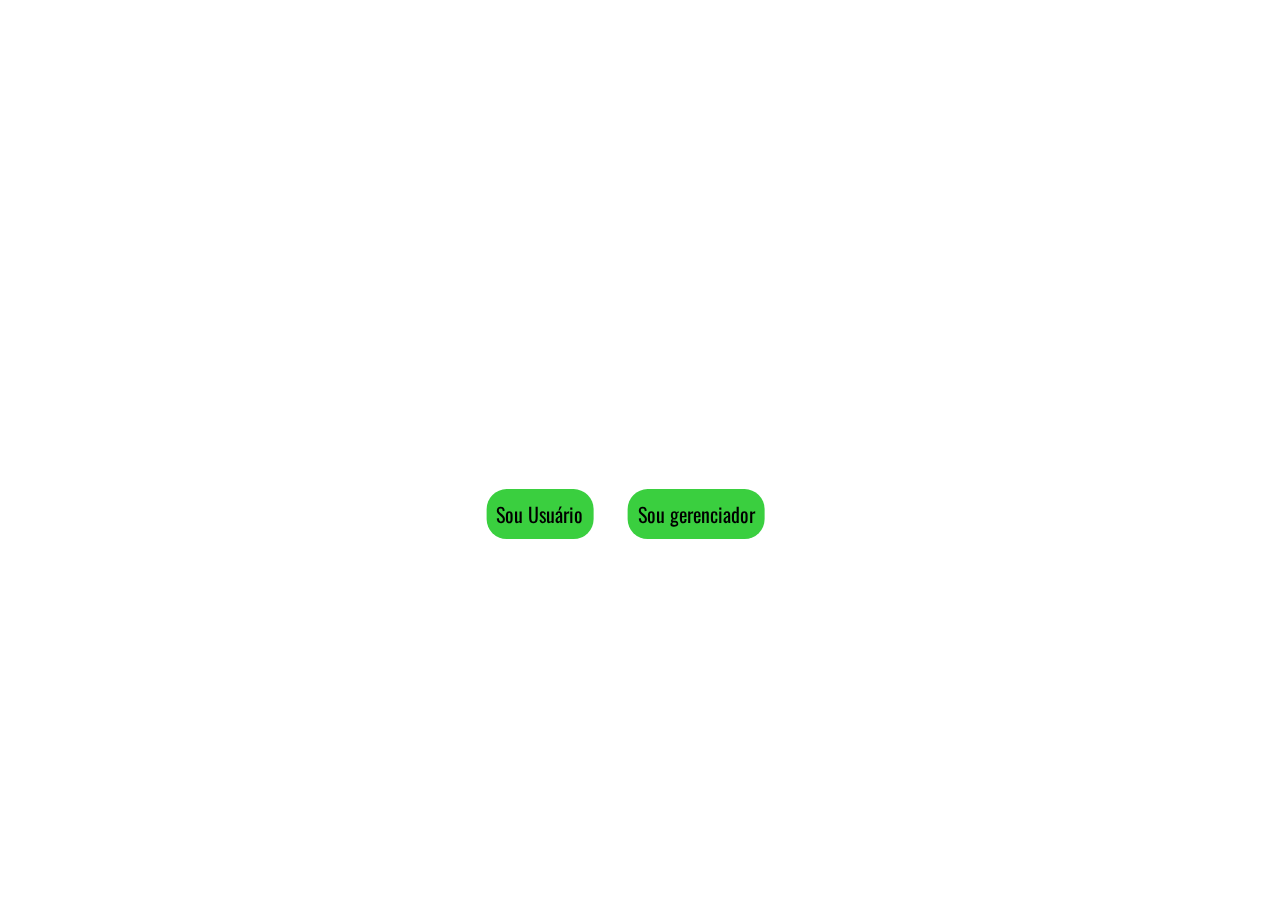
<file: index.html>
<!DOCTYPE html>
<html lang="en">
<head>
    <meta charset="UTF-8">
    <meta name="viewport" content="width=device-width, initial-scale=1.0">
    <title>Login</title>
    <link rel="stylesheet" href="index.css">
    <link rel="preconnect" href="https://fonts.googleapis.com">
    <link rel="preconnect" href="https://fonts.gstatic.com" crossorigin>
    <link href="https://fonts.googleapis.com/css2?family=Oswald:wght@200..700&display=swap" rel="stylesheet">
    
</head>
<body>

    <div class="intro">
        <h1>Biblioteca</h1>
        <h2>Seja muito bem vindo a biblioteca, identifique-se.</h2>
        <button>Sou Usuário</button>
        <button onclick="SouGerenciador()">Sou gerenciador</button>
    </div>

    <dialog  class="login-container">
        <div>
            <h1>Login</h1>
            <input type="text" placeholder="Nome de Usuário" id="username"><br>
            <input type="password" placeholder="Senha" id="password"><br>
        
            <button id="btn-login" onclick="login()">Login</button>
        </div>
    </dialog>

    <script src="index.js"></script>
</body>
</html>
</file>
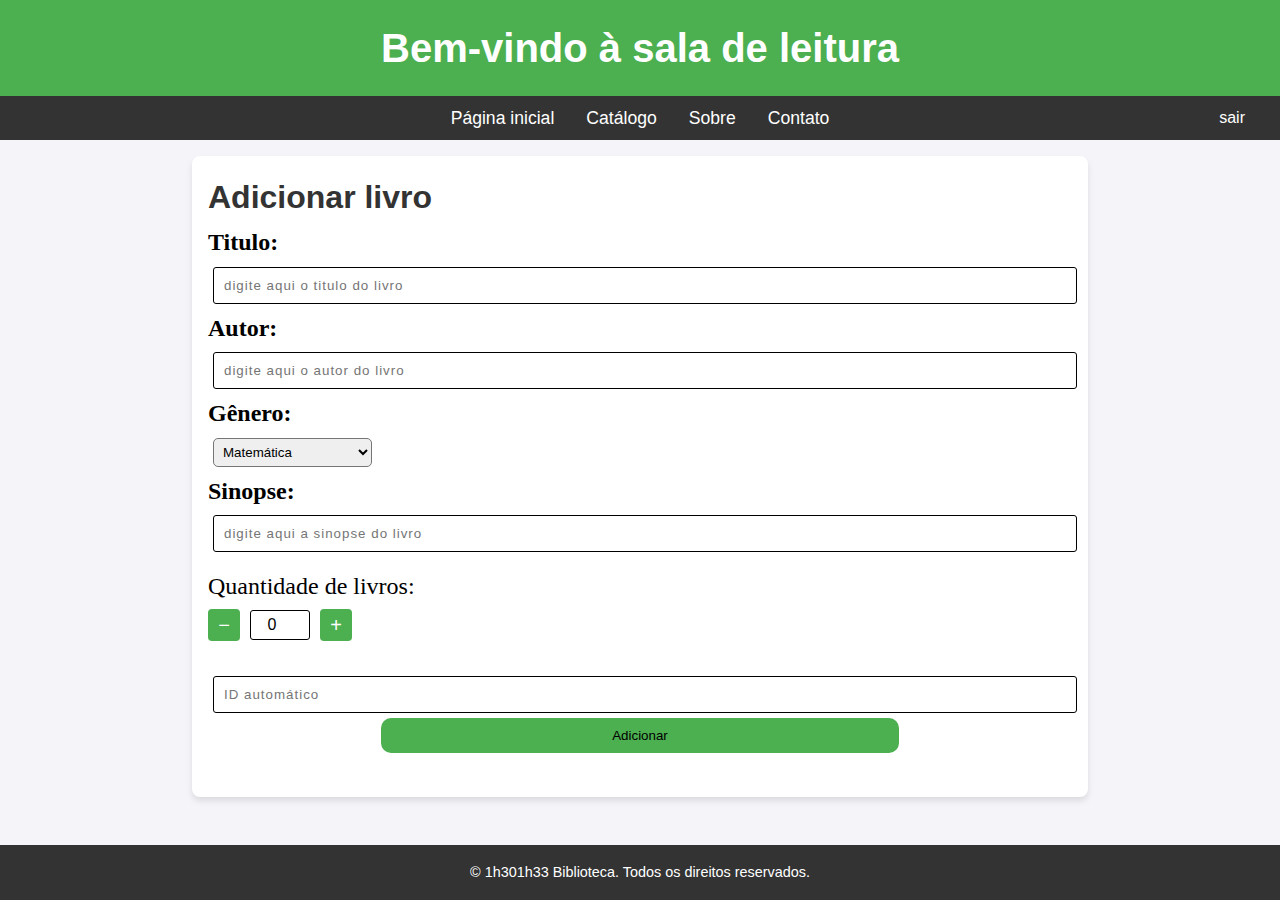
<file: add.html>
<!DOCTYPE html>
<html lang="en">
<head>
    <meta charset="UTF-8">
    <meta name="viewport" content="width=device-width, initial-scale=1.0">
    <title>Biblioteca</title>
    <link rel="stylesheet" href="editar.css">
    <link rel="preconnect" href="https://fonts.googleapis.com">
    <link rel="preconnect" href="https://fonts.gstatic.com" crossorigin>
    <link href="https://fonts.googleapis.com/css2?family=Roboto+Condensed:ital,wght@0,100..900;1,100..900&display=swap" rel="stylesheet">
    <link href='https://cdn.boxicons.com/fonts/basic/boxicons.min.css' rel='stylesheet'>

</head>
<body>

    <header>
        <h1>Bem-vindo à sala de leitura</h1>
    </header>
    <nav>
        <div class="links">
        <a href="home.html">Página inicial</a>
        <a href="catalogo.html">Catálogo</a>
        <a href="sobre.html">Sobre</a>
        <a style="cursor: pointer;" onclick="abrirContact()">Contato</a>
        </div>
        <button id="sair" onclick="sair()">sair<i class='bxr  bx-door-open'></i></button>
    </nav>

        <div class="card">            
            <div class="card-content">
                <h1>Adicionar livro</h1>
                <form id="form" action="home.html" method="GET">
                    <p><b>Titulo:</b></p><input type="text" name="titulo" id="titulo" placeholder="digite aqui o titulo do livro">
                    <p><b>Autor:</b></p><input type="text" name="autor" id="autor" placeholder="digite aqui o autor do livro">

                    <p><b>Gênero:</b></p>
                    <select name="genero" name="genero" id="genero">
                      <option value="matematica">Matemática</option>
                      <option value="educacao-fisica">Educação Física</option>
                      <option value="psicologia">Psicologia</option>
                      <option value="pedagogia">Pedagogia</option>
                      <option value="lingua-portuguesa">Língua Portuguesa</option>
                      <option value="historia">História</option>
                      <option value="fisica">Física</option>
                      <option value="ciencias">Ciências</option>
                      <option value="quimica">Química</option>
                      <option value="filosofia">Filosofia</option>
                      <option value="geografia">Geografia</option>
                      <option value="dicionarios">Dicionários</option>
                      <option value="meio-ambiente">Meio Ambiente</option>
                      <option value="contos">Contos</option>
                      <option value="romance">Romance</option>
                      <option value="literatura">Literatura</option>
                      <option value="quadrinhos">Quadrinhos</option>
                      <option value="biografias">Biografias</option>
                      <option value="projeto">Projeto</option>
                      <option value="cronicas">Crônicas</option>
                      <option value="novela">Novela</option>
                      <option value="poesia">Poesia</option>
                      <option value="ficcao-cientifica">Ficção Científica</option>
                      <option value="ficcao-policial">Ficção Policial</option>
                      <option value="infanto-juvenil">Infantojuvenil</option>
                      <option value="classico-para-jovens">Clássico para Jovens</option>
                      <option value="teatro-e-cinema">Teatro e Cinema</option>
                      <option value="grandes-pensadores">Grandes Pensadores</option>
                    </select>

                    <p><b>Sinopse: </b></p><input type="text" name="sinopse" id="sinopse" placeholder="digite aqui a sinopse do livro">
                    <p class="quant_liv">Quantidade de livros:</p>
                    
                    
                    <div class="custom-number-input">
                      <button type="button" onclick="decrement()">−</button>
                      <input type="number" name="quantidade" id="quantidade" value="0" min="0" max="10">
                      <button type="button" onclick="increment()">+</button>
                    </div><br>

                    <input id="ipt-id" type="text" name="ID" placeholder="ID automático">

                    <button type="submit" id="btn-save-book" class="btn-save-book">Adicionar</button>

                </form>
               
            </div>

        </div>


        <dialog class="contato">
            <div class="title">Fale conosco</div>Dúvidas, sugestões, reclamações e elogios? Envie-nos um e-mail ou entre em contato via tel:<i onclick="fecharContact()" id="sair-dialog" class='bx  bx-x'  style='color:#030303'></i> 
                <a href="mailto:richardrodriguesdossantosu@gmail.com" target="_blank"><i class='bxr  bx-envelope-open'  ></i> Email: richardrodriguesdossantosu@gmail.com</a>
                <a href="https://whatsa.me/5511977019749/?t=Ol%C3%A1,%20vim%20pelo%20site%20da%20biblioteca%20e%20queria%20ter%20mais%20informa%C3%A7%C3%B5es%20sobre%20os%20livros" target="_blank"><i class='bx  bx-phone'  style='color:#030303'></i> </i> Whatsapp: (11) 97001-9749</a>
                <a href="https://www.google.com/maps/dir//Av.+Bom+Clima,+556+-+Jardim+Bom+Clima,+Guarulhos+-+SP,+07196-220/@-23.4510545,-46.6002054,12z/data=!4m8!4m7!1m0!1m5!1m1!1s0x94cef5309668258d:0xb4d29156950f5cd8!2m2!1d-46.517881!2d-23.4511462?entry=ttu&g_ep=EgoyMDI1MDkxMC4wIKXMDSoASAFQAw%3D%3D" target="_blank"><i class='bxr  bx-location-alt'  style='color:#030303'></i> Endereço: Av. Bom Clima, 556 - Jardim Bom Clima, Guarulhos - SP, 07196-220
                </a>
    </dialog>

         
    <footer class="footer">
        <p>&copy; 1h301h33 Biblioteca. Todos os direitos reservados.</p>
    </footer>

    <script src="add.js"></script>
</body>
</html>
</file>
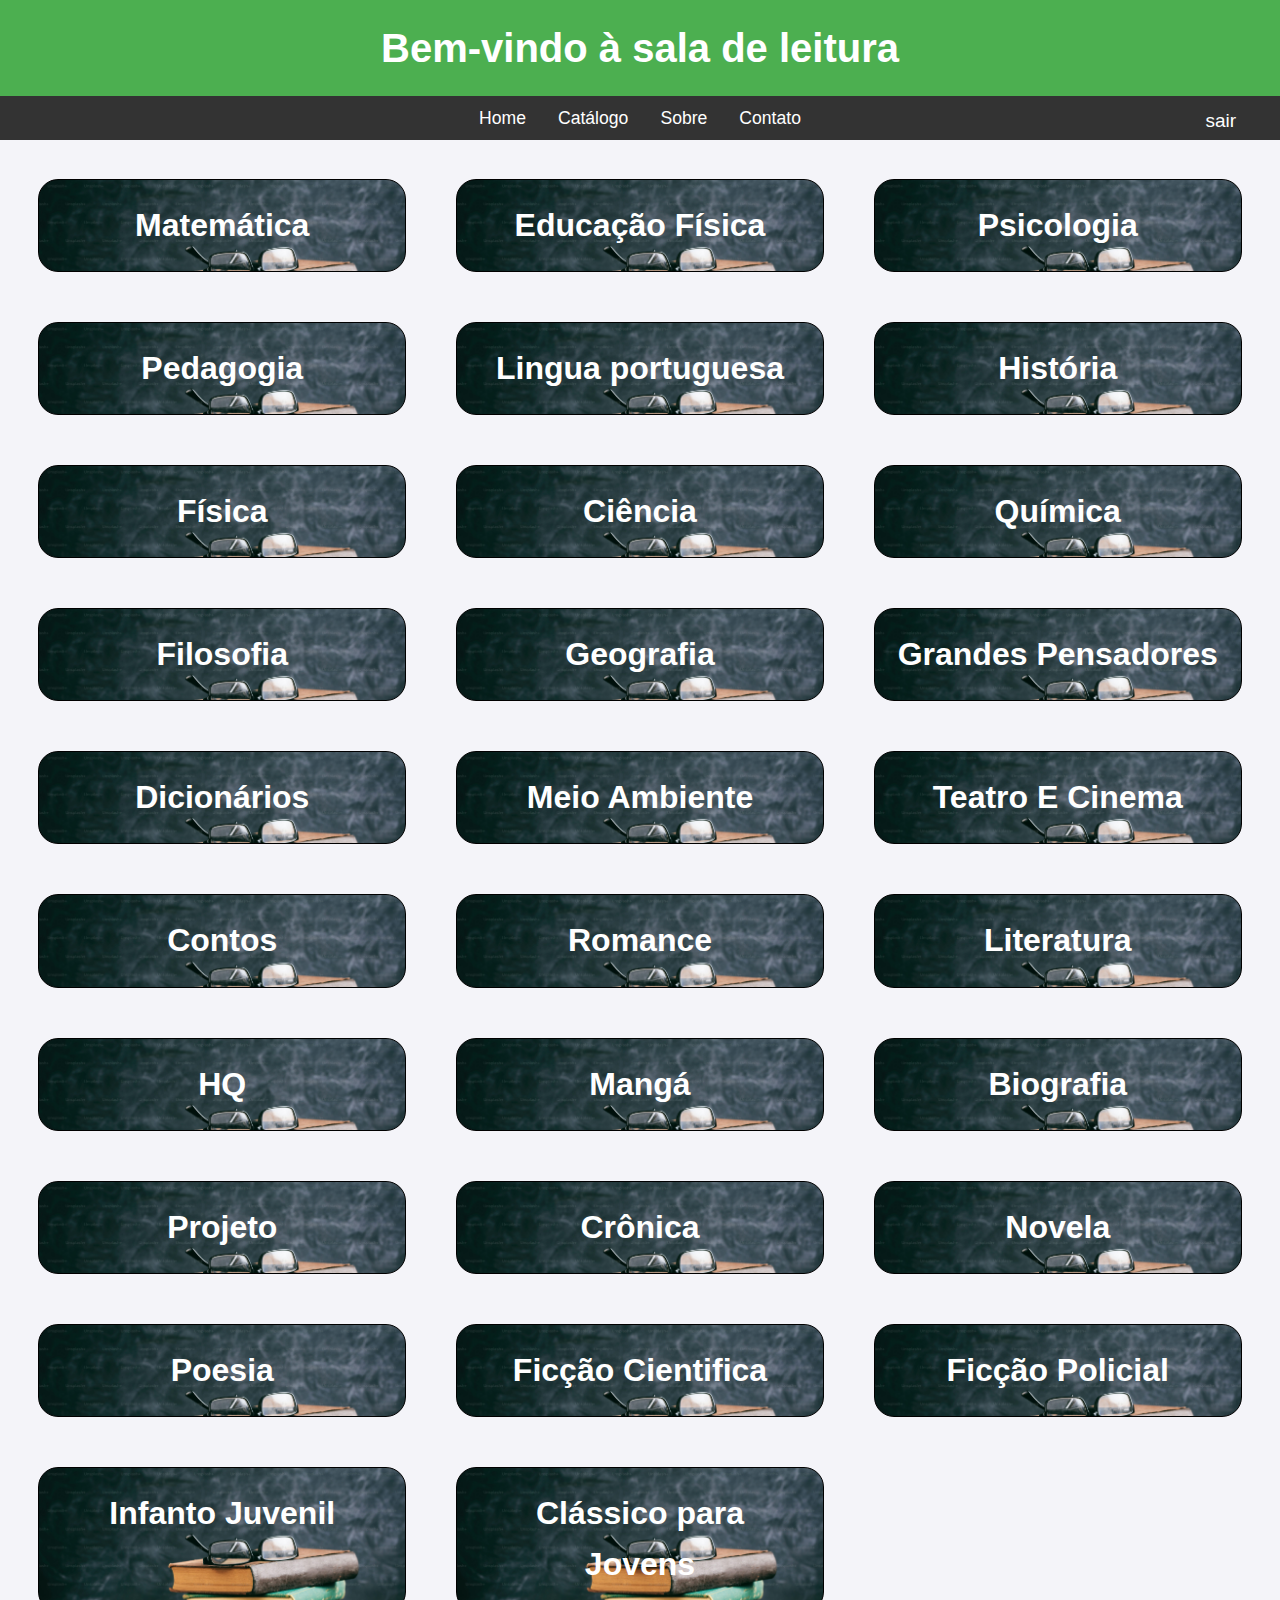
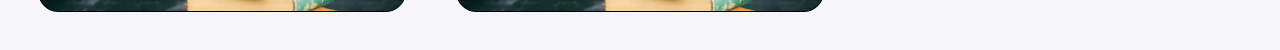
<file: catalogo.html>
<!DOCTYPE html>
<html lang="en">
<head>
    <meta charset="UTF-8">
    <meta name="viewport" content="width=device-width, initial-scale=1.0">
    <title>catalogo</title>
    <link rel="stylesheet" href="catalogo.css">
</head>
<body>

    <header>
        <h1>Bem-vindo à sala de leitura</h1>
    </header>
    <nav>
        <a href="index.html">Home</a>
        <a href="catalogo.html">Catálogo</a>
        <a href="#sobre">Sobre</a>
        <a href="#contato">Contato</a>
        <button id="sair" onclick="sair()">sair</button>
    </nav>

    <div class="container">

        <div class="card">
            <h1>Matemática</h1>
        </div>
        
        <div class="card">
            <h1>Educação Física</h1>
        </div>

        <div class="card">
            <h1>Psicologia</h1>
        </div>

        <div class="card">
            <h1>Pedagogia</h1>
        </div>

        <div class="card">
            <h1>Lingua portuguesa</h1>
        </div>

        <div class="card">
            <h1>História</h1>
        </div>

        <div class="card">
            <h1>Física</h1>
        </div>

        <div class="card">
            <h1>Ciência</h1>
        </div>

        <div class="card">
            <h1>Química</h1>
        </div>

        <div class="card">
            <h1>Filosofia</h1>
        </div>

        <div class="card">
            <h1>Geografia</h1>
        </div>

        <div class="card">
            <h1>Grandes Pensadores</h1>
        </div>

        <div class="card">
            <h1>Dicionários</h1>
        </div>

        <div class="card">
            <h1>Meio Ambiente</h1>
        </div>

        <div class="card">
            <h1>Teatro E Cinema</h1>
        </div>

        <div class="card">
            <h1>Contos</h1>
        </div>

        <div class="card">
            <h1>Romance</h1>
        </div>

        <div class="card">
            <h1>Literatura</h1>
        </div>

        <div class="card">
            <h1>HQ</h1>
        </div>

        <div class="card">
            <h1>Mangá</h1>
        </div>

        <div class="card">
            <h1>Biografia</h1>
        </div>

        <div class="card">
            <h1>Projeto</h1>
        </div>

        <div class="card">
            <h1>Crônica</h1>
        </div>

        <div class="card">
            <h1>Novela</h1>
        </div>

        <div class="card">
            <h1>Poesia</h1>
        </div>

        <div class="card">
            <h1>Ficção Cientifica</h1>
        </div>

        <div class="card">
            <h1>Ficção Policial</h1>
        </div>

        <div class="card">
            <h1>Infanto Juvenil</h1>
        </div>

        <div class="card">
            <h1>Clássico para Jovens</h1>
        </div>


    </div>
    
</body>
</html>
</file>
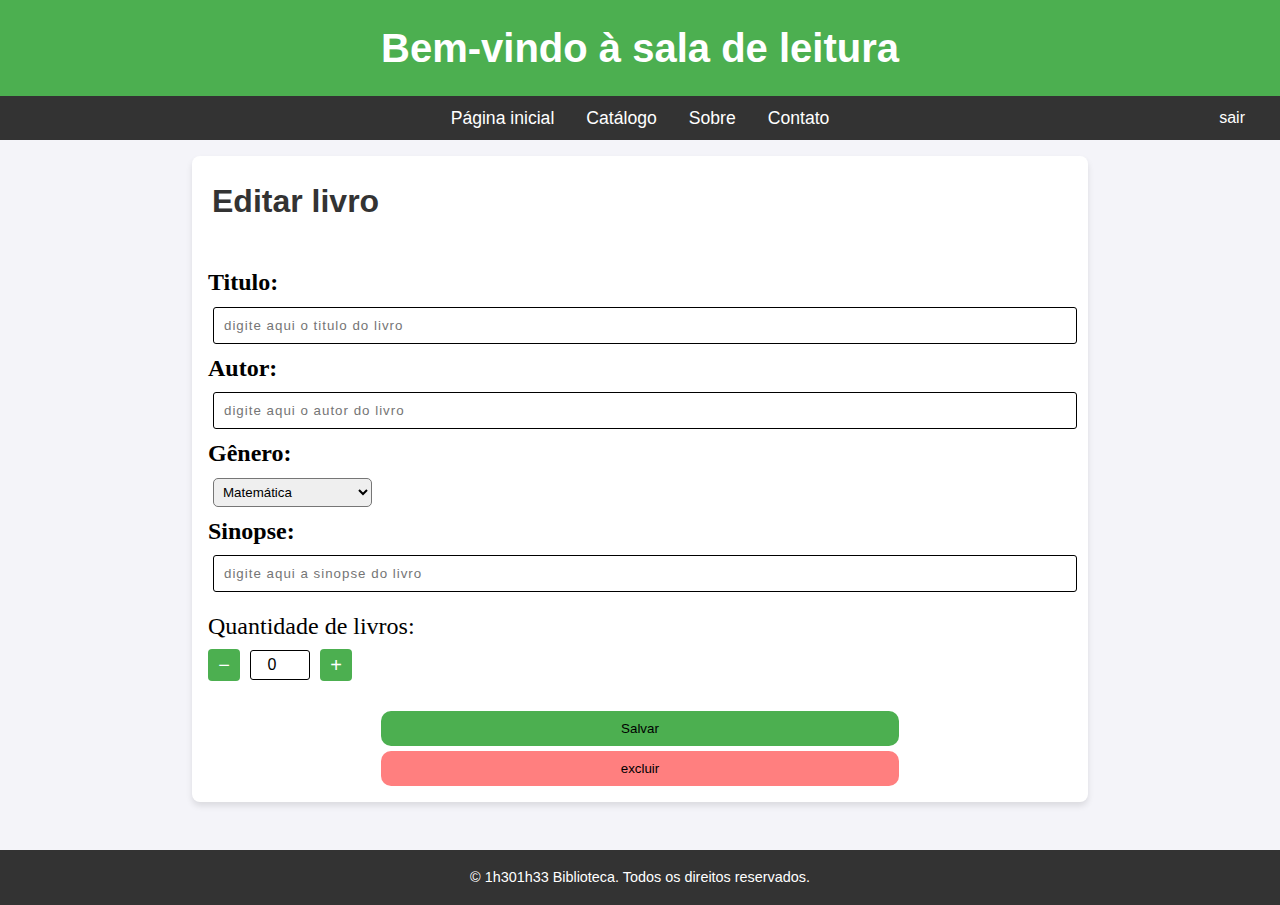
<file: editar.html>
<!DOCTYPE html>
<html lang="en">
<head>
    <meta charset="UTF-8">
    <meta name="viewport" content="width=device-width, initial-scale=1.0">
    <title>Biblioteca</title>
    <link rel="stylesheet" href="editar.css">
    <link rel="preconnect" href="https://fonts.googleapis.com">
    <link rel="preconnect" href="https://fonts.gstatic.com" crossorigin>
    <link href="https://fonts.googleapis.com/css2?family=Roboto+Condensed:ital,wght@0,100..900;1,100..900&display=swap" rel="stylesheet">
    <link href='https://cdn.boxicons.com/fonts/basic/boxicons.min.css' rel='stylesheet'>

</head>
<body>

    <header>
        <h1>Bem-vindo à sala de leitura</h1>
    </header>
    <nav>
        <div class="links">
        <a href="home.html">Página inicial</a>
        <a href="catalogo.html">Catálogo</a>
        <a href="sobre.html">Sobre</a>
        <a style="cursor: pointer;" onclick="abrirContact()">Contato</a>
        </div>
        <button id="sair" onclick="sair()">sair<i class='bxr  bx-door-open'></i> </button>
    </nav>

        <div class="card">
            <h1 style="margin: 20px;" >Editar livro</h1>
            <div class="card-content">
                <form id="form" action="home.html" method="GET">
                    <p><b>Titulo:</b></p><input type="text" name="titulo" id="titulo" placeholder="digite aqui o titulo do livro">
                    <p><b>Autor:</b></p><input type="text" name="autor" id="autor" placeholder="digite aqui o autor do livro">

                    <p><b>Gênero:</b></p>
                    <select name="genero" name="genero" id="genero">
                      <option value="matematica">Matemática</option>
                      <option value="educacao-fisica">Educação Física</option>
                      <option value="psicologia">Psicologia</option>
                      <option value="pedagogia">Pedagogia</option>
                      <option value="lingua-portuguesa">Língua Portuguesa</option>
                      <option value="historia">História</option>
                      <option value="fisica">Física</option>
                      <option value="ciencias">Ciências</option>
                      <option value="quimica">Química</option>
                      <option value="filosofia">Filosofia</option>
                      <option value="geografia">Geografia</option>
                      <option value="dicionarios">Dicionários</option>
                      <option value="meio-ambiente">Meio Ambiente</option>
                      <option value="contos">Contos</option>
                      <option value="romance">Romance</option>
                      <option value="literatura">Literatura</option>
                      <option value="quadrinhos">Quadrinhos</option>
                      <option value="biografias">Biografias</option>
                      <option value="projeto">Projeto</option>
                      <option value="cronicas">Crônicas</option>
                      <option value="novela">Novela</option>
                      <option value="poesia">Poesia</option>
                      <option value="ficcao-cientifica">Ficção Científica</option>
                      <option value="ficcao-policial">Ficção Policial</option>
                      <option value="infanto-juvenil">Infantojuvenil</option>
                      <option value="classico-para-jovens">Clássico para Jovens</option>
                      <option value="teatro-e-cinema">Teatro e Cinema</option>
                      <option value="grandes-pensadores">Grandes Pensadores</option>
                    </select>

                    <p><b>Sinopse: </b></p><input type="text" maxlength="141" name="sinopse" id="sinopse" placeholder="digite aqui a sinopse do livro">
                    <p class="quant_liv">Quantidade de livros:</p>
                    
                    
                    <div class="custom-number-input">
                      <button type="button" onclick="decrement()">−</button>
                      <input type="number" name="quantidade" id="quantidade" value="0" min="0" max="10">
                      <button type="button" onclick="increment()">+</button>
                    </div><br>

                    <button type="submit" id="btn-save-book" class="btn-save-book">Salvar</button>
                    
                </form>
                
                <button type="button" class="excluir-btn" class="btn-save-book">excluir</button>
               
            </div>

        </div>




         
    <footer class="footer">
        <p>&copy; 1h301h33 Biblioteca. Todos os direitos reservados.</p>
    </footer>

    <script src="editar.js"></script>
</body>
</html>
</file>
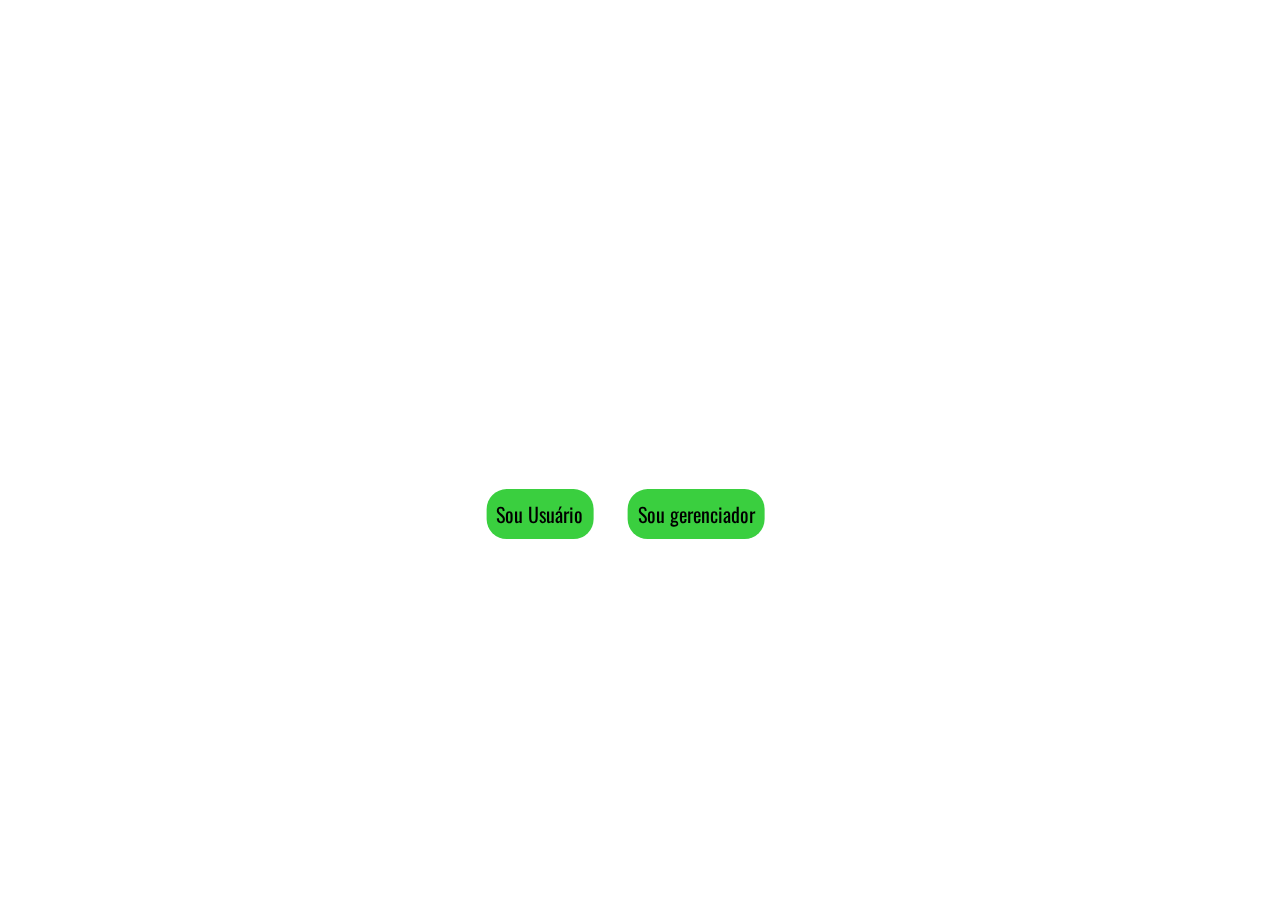
<file: home.html>
<!DOCTYPE html>
<html lang="en">
<head>
    <meta charset="UTF-8">
    <meta name="viewport" content="width=device-width, initial-scale=1.0">
    <title>Biblioteca</title>
    <link rel="stylesheet" href="home.css">
    <link rel="preconnect" href="https://fonts.googleapis.com">
<link rel="preconnect" href="https://fonts.gstatic.com" crossorigin>
<link href="https://fonts.googleapis.com/css2?family=Roboto+Condensed:ital,wght@0,100..900;1,100..900&display=swap" rel="stylesheet">
<link href='https://cdn.boxicons.com/fonts/basic/boxicons.min.css' rel='stylesheet'>
</head>
<body>

    <header>
        <h1>Bem-vindo à sala de leitura</h1>
    </header>
    <nav>
        <a href="home.html">Home</a>
        <a href="catalogo.html">Catálogo</a>
        <a href="#sobre">Sobre</a>
        <a href="#contato">Contato</a>
        <button id="sair" onclick="sair()">sair</button>
    </nav>

    <input type="search" placeholder="Pesquisar livros..." id="search-input">


    <div class="all-books">
        <h1>Todos os livros:</h1>
    </div>

    <div class="container">
        <div class="card">
            
            <div class="card-content">
                <h3 id="titulo"></h3>
                <p id="autor" ></p>
                <p id="genero" ></p>
                <p id="sinopse" ></p>
            </div>
            
            <div class="quant_liv_div">
                <p id="quantidade"></p>
            </div>
            <a href="info.html" class="editar-class"><i class='bxr bx-pencil'></i> Editar</a> 
        </div>

        <div class="card">

            <div class="card-content">
                <h3>João e Maria</h3>
                <p><b>Autor:</b> Ruth Rocha</p>
                <p>Quando uma tempestade cósmica faz o oceano flutuar, um cardume de peixes precisa aprender a navegar pelos céus enquanto foge de pássaros famintos e astronautas perdidos.</p>
            <div class="quant_liv_div">
                <p>Quantidade de livros: 10/10</p>                
            </div>
            </div>

        </div>
            <div class="card">
            
            <div class="card-content">
                <h3>O Menino do pijama listrado</h3>
                <p>Autor: John Boyne</p>
                <p>Em um mundo onde as nuvens são propriedade privada, um garoto encontra a última nuvem selvagem e decide protegê-la de uma corporação que quer transformá-la em água engarrafada.</p>
            <div class="quant_liv_div">
                <p>Quantidade de livros: 10/10</p>                
            </div>
            </div>
        </div>
        <div class="card">

            <div class="card-content">
                <h3>É assim que começa</h3>
                <p>Autor: Colleen Hoover</p>
                <p>Quando uma tempestade cósmica faz o oceano flutuar, um cardume de peixes precisa aprender a navegar pelos céus enquanto foge de pássaros famintos e astronautas perdidos.</p>
            <div class="quant_liv_div">
                <p>Quantidade de livros: 10/10</p>                
            </div>
            </div>
        </div>
        <div class="card">
            
            <div class="card-content">
                <h3>Turma da mônica</h3>
                <p>Em um mundo onde as nuvens são propriedade privada, um garoto encontra a última nuvem selvagem e decide protegê-la de uma corporação que quer transformá-la em água engarrafada.</p>
                <p>Autor: Mauricio de Souza</p>
            <div class="quant_liv_div">
                <p>Quantidade de livros: 10/10</p>                
            </div>
            </div>
        </div>
        <div class="card">

            <div class="card-content">
                <h3>Os Homem de preto</h3>
                <p>Quando uma tempestade cósmica faz o oceano flutuar, um cardume de peixes precisa aprender a navegar pelos céus enquanto foge de pássaros famintos e astronautas perdidos.</p>
                <p>Autor: John Harvey</p>
            <div class="quant_liv_div">
                <p>Quantidade de livros: 10/10</p>                
            </div>
            </div>
        </div>
        <div class="card">
            
            <div class="card-content">
                <h3>Livro 7</h3>
                <p>Em um mundo onde as nuvens são propriedade privada, um garoto encontra a última nuvem selvagem e decide protegê-la de uma corporação que quer transformá-la em água engarrafada.</p>
                <p>Autor: Machado de Assis</p>
            <div class="quant_liv_div">
                <p>Quantidade de livros: 10/10</p>                
            </div>
            </div>
        </div>
        <div class="card">

            <div class="card-content">
                <h3>Livro 8</h3>
                <p>Quando uma tempestade cósmica faz o oceano flutuar, um cardume de peixes precisa aprender a navegar pelos céus enquanto foge de pássaros famintos e astronautas perdidos.</p>
                <p>Autor: Machado de Assis</p>
            <div class="quant_liv_div">
                <p>Quantidade de livros: 10/10</p>                
            </div>
            </div>
        </div>
        <div class="card">
            
            <div class="card-content">
                <h3>Livro 9</h3>
                <p>Em um mundo onde as nuvens são propriedade privada, um garoto encontra a última nuvem selvagem e decide protegê-la de uma corporação que quer transformá-la em água engarrafada.</p>
                <p>Autor: Machado de Assis</p>
            <div class="quant_liv_div">
                <p>Quantidade de livros: 10/10</p>                
            </div>
            </div>
        </div>
        <div class="card">

            <div class="card-content">
                <h3>Livro 10</h3>
                <p>Quando uma tempestade cósmica faz o oceano flutuar, um cardume de peixes precisa aprender a navegar pelos céus enquanto foge de pássaros famintos e astronautas perdidos.</p>
                <p>Autor: Machado de Assis</p>
            <div class="quant_liv_div">
                <p>Quantidade de livros: 10/10</p>                
            </div>
            </div>
        </div>
        <div class="card">
            
            <div class="card-content">
                <h3>Livro 11</h3>
                <p>Em um mundo onde as nuvens são propriedade privada, um garoto encontra a última nuvem selvagem e decide protegê-la de uma corporação que quer transformá-la em água engarrafada.</p>
                <p>Autor: Machado de Assis</p>
            <div class="quant_liv_div">
                <p>Quantidade de livros: 10/10</p>                
            </div>
            </div>
        </div>
        <div class="card">

            <div class="card-content">
                <h3>Livro 11h3</h3>
                <p>Quando uma tempestade cósmica faz o oceano flutuar, um cardume de peixes precisa aprender a navegar pelos céus enquanto foge de pássaros famintos e astronautas perdidos.</p>
                <p>Autor: Machado de Assis</p>
            <div class="quant_liv_div">
                <p>Quantidade de livros: 10/10</p>                
            </div>
            </div>
        </div>
        <div class="card">
            
            <div class="card-content">
                <h3>Livro 13</h3>
                <p>Em um mundo onde as nuvens são propriedade privada, um garoto encontra a última nuvem selvagem e decide protegê-la de uma corporação que quer transformá-la em água engarrafada.</p>
                <p>Autor: Machado de Assis</p>
            <div class="quant_liv_div">
                <p>Quantidade de livros: 10/10</p>                
            </div>
            </div>
        </div>
        <div class="card">

            <div class="card-content">
                <h3>Livro  14</h3>
                <p>Quando uma tempestade cósmica faz o oceano flutuar, um cardume de peixes precisa aprender a navegar pelos céus enquanto foge de pássaros famintos e astronautas perdidos.</p>
                <p>Autor: Machado de Assis</p>               
            <div class="quant_liv_div">
                <p>Quantidade de livros: 10/10</p>                
            </div> 
            </div>
        </div>
    </div>
    <footer class="footer">
        <p>&copy; 1h301h33 Biblioteca. Todos os direitos reservados.</p>
    </footer>

    <script src="home.js"></script>
</body>
</html>
</file>
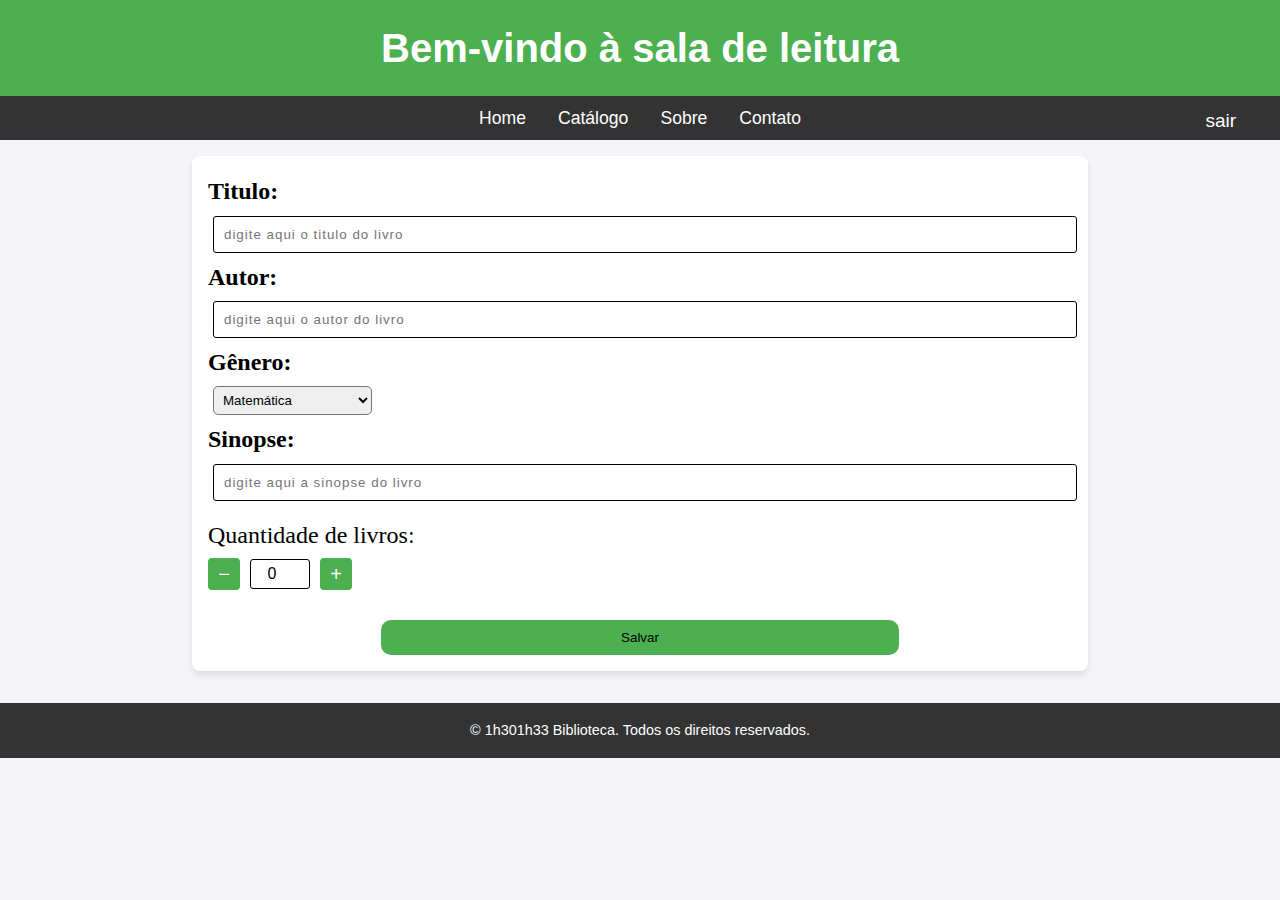
<file: info.html>
<!DOCTYPE html>
<html lang="en">
<head>
    <meta charset="UTF-8">
    <meta name="viewport" content="width=device-width, initial-scale=1.0">
    <title>Biblioteca</title>
    <link rel="stylesheet" href="info.css">
    <link rel="preconnect" href="https://fonts.googleapis.com">
<link rel="preconnect" href="https://fonts.gstatic.com" crossorigin>
<link href="https://fonts.googleapis.com/css2?family=Roboto+Condensed:ital,wght@0,100..900;1,100..900&display=swap" rel="stylesheet">
</head>
<body>

    <header>
        <h1>Bem-vindo à sala de leitura</h1>
    </header>
    <nav>
        <a href="home.html">Home</a>
        <a href="catalogo.html">Catálogo</a>
        <a href="#sobre">Sobre</a>
        <a href="#contato">Contato</a>
        <button id="sair" onclick="sair()">sair</button>
    </nav>

        <div class="card">            
            <div class="card-content">
                <form action="home.html" method="GET">
                    <p><b>Titulo:</b></p><input type="text" name="titulo" id="titulo" placeholder="digite aqui o titulo do livro">
                    <p><b>Autor:</b></p><input type="text" name="autor" id="autor" placeholder="digite aqui o autor do livro">

                    <p><b>Gênero:</b></p>
                    <select name="genero" name="genero" id="genero">
                      <option value="matematica">Matemática</option>
                      <option value="educacao-fisica">Educação Física</option>
                      <option value="psicologia">Psicologia</option>
                      <option value="pedagogia">Pedagogia</option>
                      <option value="lingua-portuguesa">Língua Portuguesa</option>
                      <option value="historia">História</option>
                      <option value="fisica">Física</option>
                      <option value="ciencias">Ciências</option>
                      <option value="quimica">Química</option>
                      <option value="filosofia">Filosofia</option>
                      <option value="geografia">Geografia</option>
                      <option value="dicionarios">Dicionários</option>
                      <option value="meio-ambiente">Meio Ambiente</option>
                      <option value="contos">Contos</option>
                      <option value="romance">Romance</option>
                      <option value="literatura">Literatura</option>
                      <option value="quadrinhos">Quadrinhos</option>
                      <option value="biografias">Biografias</option>
                      <option value="projeto">Projeto</option>
                      <option value="cronicas">Crônicas</option>
                      <option value="novela">Novela</option>
                      <option value="poesia">Poesia</option>
                      <option value="ficcao-cientifica">Ficção Científica</option>
                      <option value="ficcao-policial">Ficção Policial</option>
                      <option value="infanto-juvenil">Infantojuvenil</option>
                      <option value="classico-para-jovens">Clássico para Jovens</option>
                      <option value="teatro-e-cinema">Teatro e Cinema</option>
                      <option value="grandes-pensadores">Grandes Pensadores</option>
                    </select>

                    <p><b>Sinopse: </b></p><input type="text" name="sinopse" id="sinopse" placeholder="digite aqui a sinopse do livro">
                    <p class="quant_liv">Quantidade de livros:</p>
                    
                    
                    <div class="custom-number-input">
                      <button type="button" onclick="decrement()">−</button>
                      <input type="number" name="quantidade" id="quantidade" value="0" min="0" max="10">
                      <button type="button" onclick="increment()">+</button>
                    </div><br>

                    <button type="submit" id="btn-save-book" class="btn-save-book">Salvar</button>

                </form>
               
            </div>

        </div>




         
    <footer class="footer">
        <p>&copy; 1h301h33 Biblioteca. Todos os direitos reservados.</p>
    </footer>

    <script src="info.js"></script>
</body>
</html>
</file>
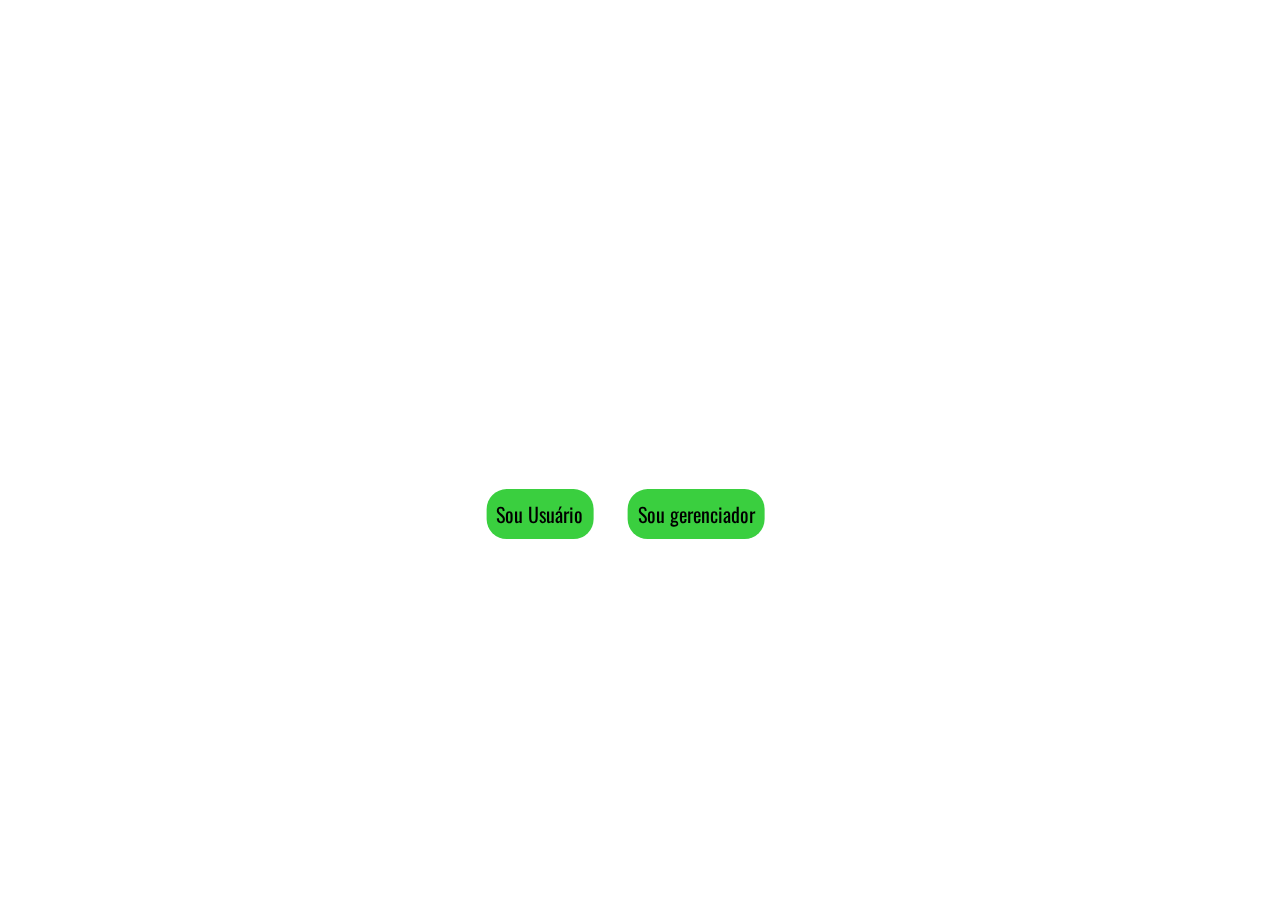
<file: sobre.html>
<!DOCTYPE html>
<html lang="en">
<head>
    <meta charset="UTF-8">
    <meta name="viewport" content="width=device-width, initial-scale=1.0">
    <title>Biblioteca</title>
    <link rel="stylesheet" href="sobre.css">
    <link rel="preconnect" href="https://fonts.googleapis.com">
<link rel="preconnect" href="https://fonts.gstatic.com" crossorigin>
<link href="https://fonts.googleapis.com/css2?family=Roboto+Condensed:ital,wght@0,100..900;1,100..900&display=swap" rel="stylesheet">
<link href='https://cdn.boxicons.com/fonts/basic/boxicons.min.css' rel='stylesheet'>
</head>
<body>

    <header>
        <h1>Bem-vindo à sala de leitura</h1>
    </header>
    <nav>
        <div class="links">
        <a href="home.html">Página inicial</a>
        <a href="catalogo.html">Catálogo</a>
        <a href="sobre.html">Sobre</a>
        <a style="cursor: pointer;" onclick="abrirContact()">Contato</a>
        </div>
        <button id="sair" onclick="sair()">sair<i class='bxr  bx-door-open'></i></button>
    </nav>

    <div class="container">

        <img width="70%" src="banner-busca-acervo.jpg" alt="">

        <h1>Sala de Leitura Padre Conrado: Um Mundo de Conhecimento e Descobertas</h1>
        <p>A Sala de Leitura Padre Conrado é um espaço acolhedor e inspirador, dedicado a promover o prazer da leitura e o desenvolvimento do conhecimento. Coordenada pelos professores articuladores Elaine Rafael (manhã), Guilherme Leite (tarde) e Adriana Selim (noite), e sob a direção responsável de Maria de Fátima Cruz, a sala oferece um ambiente rico em livros, revistas e outros materiais de leitura para todos os gostos e idades.</p>

        <h1>O que você encontra na Sala de Leitura?</h1>
        <ul>
            <li>Um acervo diversificado e atualizado, com obras literárias, informativas e de referência.</li>
            <li>Um espaço tranquilo e agradável para leitura individual ou em grupo.</li>
            <li>Atividades e projetos que estimulam o hábito da leitura e a criatividade.</li>
            <li>Orientação e apoio dos é articuladores para suas pesquisas e estudos.</li>
        </ul>

        <h1>O Prazer da Leitura ao Seu Alcance</h1>
        <p>Acreditamos que a leitura é uma ferramenta poderosa para transformar vidas, abrir horizontes e construir um futuro melhor. Na Sala de Leitura Padre Conrado, você terá a oportunidade de:</p>

        <ul>
            <li>Viajar para outros mundos e épocas através dos livros.</li>
            <li>Aprender sobre diferentes culturas e realidades.</li>
            <li>Descobrir o prazer de se perder em uma boa história.</li>
            <li>Desenvolver o pensamento crítico e a capacidade de expressão.</li>
            <li>Ampliar seu vocabulário e aprimorar sua escrita.</li>
        </ul>
        
        <h1>Venha Conhecer!</h1>
        <p>A Sala de Leitura Padre Conrado está de portas abertas para receber você! Visite-nos e descubra um universo de possibilidades.</p>

    </div>

    <dialog class="contato">
        <div class="title">Fale conosco</div>Dúvidas, sugestões, reclamações e elogios? Envie-nos um e-mail ou entre em contato via tel:<i onclick="fecharContact()" id="sair-dialog" class='bx  bx-x'  style='color:#030303'></i> 
        <a href="mailto:richardrodriguesdossantosu@gmail.com" target="_blank"><i class='bxr  bx-envelope-open'  ></i> Email: richardrodriguesdossantosu@gmail.com</a>
        <a href="https://whatsa.me/5511977019749/?t=Ol%C3%A1,%20vim%20pelo%20site%20da%20biblioteca%20e%20queria%20ter%20mais%20informa%C3%A7%C3%B5es%20sobre%20os%20livros" target="_blank"><i class='bx  bx-phone'  style='color:#030303'></i> </i> Whatsapp: (11) 97001-9749</a>
        <a href="https://www.google.com/maps/dir//Av.+Bom+Clima,+556+-+Jardim+Bom+Clima,+Guarulhos+-+SP,+07196-220/@-23.4510545,-46.6002054,12z/data=!4m8!4m7!1m0!1m5!1m1!1s0x94cef5309668258d:0xb4d29156950f5cd8!2m2!1d-46.517881!2d-23.4511462?entry=ttu&g_ep=EgoyMDI1MDkxMC4wIKXMDSoASAFQAw%3D%3D" target="_blank"><i class='bxr  bx-location-alt'  style='color:#030303'></i> Endereço: Av. Bom Clima, 556 - Jardim Bom Clima, Guarulhos - SP, 07196-220
        </a>
    </dialog>

    <footer class="footer">
        <p>&copy; Biblioteca. Todos os direitos reservados.</p>
    </footer>

    <script src="home.js"></script>
</body>

</html>
</file>
<file: index.css>
*/{
    margin: 0;
    padding: 0;
}

body{
    background-image: url(https://wallpapers.com/images/hd/bookshelf-background-xfix8ihv6dmfjzyu.jpg);
    background-size: cover;
    font-family: 'Roboto', sans-serif;
}

.login-container{
    border: 1px solid black;
    position: absolute;
    left: 65vw;
    top: 50vh;
    transform: translate(-50%, -50%);
    padding: 30px;
    border-radius: 20px;
    backdrop-filter: blur(10px);
    background-color: rgba(255, 255, 255, 0.5);
    animation-timing-function: ease-in-out;
    animation-duration: 1s;
    animation-fill-mode: forwards;
    animation-iteration-count: 1;
    animation-name: none;
}

input{
    width: 400px;
    height: 2px;
    border-radius: 30px; 
    margin-bottom: 10px;
    padding: 20px;
    font-size: 15px;
    outline: none;
    border: 1px solid black;
}

button#btn-login{
    position: relative;
    width: 400px;
    height: 40px;
    border-radius: 30px; 
    margin: 10px;
    background-color: #4CAF50;
    color: white;
    border: none;
    cursor: pointer;
    font-size: 15px;
    left: 4%;
    transition: 0.4s;
}

button#btn-login:hover{
    background-color: #236827;
}

.login-container h1{
    text-align: center;
    color: black;
    pointer-events: none;
}

.intro{
    position: absolute;
    left: 50vw;
    top: 50vh;
    transform: translate(-50%, -50%);
    padding: 30px;
    backdrop-filter: blur(10px);
    background-color: rgba(255, 255, 255, 0.5);
    border-radius: 20px;
    animation-timing-function: ease-in-out;
    animation-duration: 1s;
    animation-fill-mode: forwards;
    animation-iteration-count: 1;
    animation-name: none;
    color: white;
}

.intro button{
    position: relative;
    padding: 10px;
    border-radius: 20px;
    margin: 15px;
    background-color: #3acf3f;
    border: none;
    transition: 0.4s;
    font-size: 20px;
    font-family: "Oswald", sans-serif;
    left: 20%;
    cursor: pointer;
}

.intro button:hover{
    background-color: #3e8b40
}

#error{
    color: red;
    position: relative;
    left: 20px;
    animation-timing-function: ease-in-out;
    animation-duration: 0.2s;
    animation-fill-mode: forwards;
    animation-iteration-count: 1;
    animation-name: none;
    display: none ;
}

@keyframes errorAnim {
    0%{
        transform: translateX(0px);
    }
    40%{
        transform: translateX(-10px);
    }
    80%{
        transform: translateX(10px);
    }
    100%{
        transform: translateX(0px);
    }
}

@keyframes SouGerenciador {
    from{
        left: 50vw;
    }
    
    to{
        left: 30vw;
}
}

@keyframes fadeIn {
    from{
        opacity: 0;
    }
    to{
        opacity: 1;
    }
}



/*/////////////////////////////////////////////////////config para celulares/////////////////////////////////////////////////////////*/

@media (max-width: 600px){

input{
    width: 90%;
    height: 2px;
    border-radius: 30px; 
    margin-right: 30px;
    margin-bottom: 10px;
    padding: 20px;
    font-size: 15px;
    outline: none;
    border: 1px solid black;
    margin-top: 10px;
    margin-bottom: 10px;
}

button#btn-login{
    position: relative;
    margin-top: 10px;
    margin-bottom: 10px;
    width: 90%;
    height: 40px;
    border-radius: 30px; 
    margin: 10px;
    background-color: #4CAF50;
    color: white;
    border: none;
    cursor: pointer;
    font-size: 15px;
    left: 4%;
    transition: 0.4s;
}

.login-container{
    width: 70%;
    border: 1px solid black;
    position: absolute;
    left: 50vw;
    top: 50vh;
    transform: translate(-50%, -50%);
    padding: 30px;
    border-radius: 20px;
    backdrop-filter: blur(10px);
    background-color: rgba(255, 255, 255, 0.5);
    margin-bottom: 400px;
}

.intro{
    text-align: center;
    width: 70%;
    border: 1px solid black;
    position: absolute;
    left: 50vw;
    top: 50vh;
    transform: translate(-50%, -50%);
    padding: 30px;
    border-radius: 20px;
    backdrop-filter: blur(10px);
    background-color: rgba(255, 255, 255, 0.5);
}

.intro button{
    position: relative;
    padding: 10px;
    border-radius: 20px;
    margin: 15px;
    background-color: #3acf3f;
    border: none;
    transition: 0.4s;
    font-size: 20px;
    font-family: "Oswald", sans-serif;
    left: 0;
}

@keyframes subirIntro {
    from{
        top: 50vh;
    }
    to{
        top: 30vh;
    }
}

@keyframes SouGerenciadorCel {
    from{
        opacity: 0;
        top: 50vh;
    }
    
    to{
        opacity: 1;
        top: 75vh;

}
}

}

/*
#mostrar{
    cursor: pointer;
    position: absolute;
    scale: 2;
    bottom: 34.2%;
    left: 85%;
}

#ocultar{
    cursor: pointer;
    position: absolute;
    scale: 2;
    bottom: 34.2%;
    left: 85%;
    display: none;
    pointer-events: none;
}
</file>
<file: editar.css>
:root{
    --cortema: #4CAF50;
    --corhover:#0f7915; 
}

* {
    margin: 0;
    padding: 0;
    box-sizing: border-box;
}

html, body {
    font-family: 'Arial', sans-serif;
    background-color: #f4f4f9;
    color: #333;
    line-height: 1.6;
    height: 100%;
    margin: 0;
    display: flex;
    flex-direction: column;
}

header {
    background-color: var(--cortema);
    color: white;
    padding: 1rem 2rem;
    text-align: center;
    box-shadow: 0 2px 5px rgba(0, 0, 0, 0.1);
}

header h1 {
    font-size: 2.5rem;
}

nav {
    display: flex;
    justify-content: center;
    align-items: center;
    background-color: #333;
    padding: 0.5rem 1rem;
    flex-wrap: wrap;
}

nav a {
    color: white;
    text-decoration: none;
    font-size: 1.1rem;
    transition: color 0.3s ease;
    text-align: center;
}

nav a:hover{
    color: var(--corhover);
}

nav .links {
    display: flex;
    gap: 2rem;
}

#sair {
    position: absolute;
    right: 1rem;  
    padding: 5px 12px;
    background-color: transparent;
    color: white;
    font-size: 16px;
    border-radius: 8px;
    border: 1px solid transparent;
    transition: 0.3s;
    cursor: pointer;
}

#sair i{
    position: relative;
    margin-left: 6px;
    top: 2px;
}

#sair:hover {
    border: 1px solid rgba(0, 0, 0, 1);
    background-color: #034611;
}



.card {
    position: relative;
    background: white;
    border-radius: 8px;
    box-shadow: 0 4px 6px rgba(0, 0, 0, 0.1);
    margin: 1rem 0;
    transition: transform 0.3s ease;
    text-align: left;
    left: 50vw;
    transform: translate(-50%, 0);
    width: 70%;
    flex: 1;
}

.card img {
    width: 90%;
    padding: 10px;
}



.card-content {
    position: relative;
    padding: 1rem;
    align-content: center ;
}

.card-content h3 {
    font-size: 1.5rem;
    margin-bottom: 0.5rem;
    line-height: 20px;
}

.card-content p {
    font-size: 1.5rem;
    color: #000000;
    font-family: roboto-condensed;
}

.card-content a{
    position: relative;
    color: black;
    font-size: 15px;
    top: 10px;
}

.footer {
    position: relative;
    background-color: #333;
    color: white;
    text-align: center;
    padding: 1rem 0;
    margin-top: 2rem;
    bottom: 0;
    width: 100%;
}

.footer p {
    font-size: 0.9rem;
}

#sair:hover{
    border: 1px solid rgba(0, 0, 0, 1);
    background-color: var(--corhover);
    cursor: pointer;
}


.quant_liv{
    margin-top: 10px;
}

.custom-number-input {
  display: flex;
  align-items: center;
  gap: 5px;
}

.custom-number-input input {
  width: 60px;
  text-align: center;
  font-size: 16px;
  padding: 5px;
}

.custom-number-input button {
  font-size: 20px;
  width: 32px;
  height: 32px;
  border: none;
  background-color: var(--cortema);
  color: white;
  border-radius: 4px;
  cursor: pointer;
  transition: background 0.3s;
}

.custom-number-input button:hover {
  background-color: var(--corhover);
}

input{
    padding: 10px;
    border-radius: 3px;
    border: 1px solid black;
    outline: none;
    letter-spacing: 1px;
    width: 100%;
    margin: 5px;
}

select{
    padding: 5px;
    border-radius: 5px;
    margin: 5px;
}

.btn-save-book, .excluir-btn{
    padding: 10px;
    width: 60%;
    border: none;
    border-radius: 10px;
    background-color: var(--cortema);
    color: black;
    cursor: pointer;
    transition: 0.3s;
    position: relative;
    left: 20%;
}

.btn-save-book:hover{
    background-color: var(--corhover);
}

#ipt-id{
    pointer-events: none
}

.excluir-btn{
    color: black; 
    background-color: rgba(255, 0, 0, 0.5); 
    margin-top: 5px;
}

.excluir-btn:hover{
    background-color: rgba(117, 1, 1, 0.692); ;
}

.contato{
    padding: 30px;
    border: 1px solid black;
    border-radius: 30px;
    position: absolute;
    left: 50vw;
    top: 50vh;
    transform: translate(-50%, -50%);
    z-index: 1;
    background-color: #fff;
    overflow: hidden;
    width: 550px;
    text-align: center;
}


.contato .title {
    font-size: 27px;
    color: #000;
    font-weight: bold;
    padding: 15px;
    text-align: center;
    width: 100%;
    margin: 10px;
}   

.contato a {
    display: block;
    padding: 10px 15px;
    color: #000;
    text-decoration: none;
    transition: 0.3s;
    text-align: left;
}   

.contato a:hover {
    background-color: #e2e2e2;
}

#sair-dialog{
    position: absolute;
    top: 20px;
    right: 20px;
    cursor: pointer;
}
</file>
<file: catalogo.css>
:root{
    --cortema: #4CAF50;
    --corhover:#0f7915; 
}

* {
    margin: 0;
    padding: 0;
    box-sizing: border-box;
}

body {
    font-family: 'Arial', sans-serif;
    background-color: #f4f4f9;
    color: #333;
    line-height: 1.6;
}

header {
    background-color: #4CAF50;
    color: white;
    padding: 1rem 2rem;
    text-align: center;
    box-shadow: 0 2px 5px rgba(0, 0, 0, 0.1);
}

header h1 {
    font-size: 2.5rem;
}

nav {
    display: flex;
    justify-content: center;
    background-color: #333;
    padding: 0.5rem 0;
}

nav a {
    color: white;
    text-decoration: none;
    margin: 0 1rem;
    font-size: 1.1rem;
    transition: color 0.3s ease;
}

nav a:hover {
    color: #4CAF50;
}

#sair{
    position: absolute;
    padding: 5px;
    background-color: transparent;
    color: white;
    font-size: 19px;
    right: 2em;
    border-radius: 10px;
    border: 1px solid rgba(0, 0, 0, 0.0);
    transition: 0.3s;
}

#sair:hover{
    border: 1px solid rgba(0, 0, 0, 1);
    background-color: #034611;
    cursor: pointer;
}

.card{
    position: relative;
    padding: 20px;
    border: none;
    background-color: var(--cortema);
    border-radius: 20px;
    text-align: center;
    transition: 0.3s;
    border: 1px solid black;
    background-image: url(card_img.jpg);
    background-size: cover;
    color: white;
}

.card:hover {
    transform: translateY(-8px);
}


.container{
    margin: 3%;
    display: grid;
    grid-template-columns: repeat(auto-fit, minmax(300px, 1fr));
    gap: 50px;
}
</file>
<file: home.css>
* {
    margin: 0;
    padding: 0;
    box-sizing: border-box;
}

body {
    font-family: 'Arial', sans-serif;
    background-color: #f4f4f9;
    color: #333;
    line-height: 1.6;
}

header {
    background-color: #4CAF50;
    color: white;
    padding: 1rem 2rem;
    text-align: center;
    box-shadow: 0 2px 5px rgba(0, 0, 0, 0.1);
}

header h1 {
    font-size: 2.5rem;
}

nav {
    display: flex;
    justify-content: center;
    background-color: #333;
    padding: 0.5rem 0;
}

nav a {
    color: white;
    text-decoration: none;
    margin: 0 1rem;
    font-size: 1.1rem;
    transition: color 0.3s ease;
}

nav a:hover {
    color: #4CAF50;
}

.container {
    max-width: 1200px;
    margin: 2rem auto;
    padding: 0 1rem;
    text-align: left;

}

.card {
    background: white;
    border-radius: 8px;
    box-shadow: 0 4px 6px rgba(0, 0, 0, 0.1);
    overflow: hidden;
    margin: 1rem 0;
    transition: transform 0.3s ease;
}

.card:hover {
    transform: translateY(-8px);
}

.card img {
    width: 30%;
    height: auto;
    border-radius: 30px;
    padding: 10px;

}

.card-content {
    padding: 1rem;
}

.card-content h2 {
    font-size: 1.5rem;
    margin-bottom: 0.5rem;
}

.card-content p {
    font-size: 1rem;
    color: #666;
}

.footer {
    background-color: #333;
    color: white;
    text-align: center;
    padding: 1rem 0;
    margin-top: 2rem;
}

.footer p {
    font-size: 0.9rem;
}

.quant_liv_div{
    padding: 15px;
}


#search-input {
    width: 50%;
    padding: 10px;
    border: 1px solid #ccc;
    border-radius: 4px;
    margin-bottom: 10px;
    margin-top: 20px;
    position: relative;
    left: 50%;
    transform: translate(-50%);
}

.all-books h1{
    position: relative;
    left: 20%;
}

#sair{
    position: absolute;
    padding: 5px;
    background-color: transparent;
    color: white;
    font-size: 19px;
    right: 1em;
    border-radius: 10px;
}
</file>
<file: info.css>
:root{
    --cortema: #4CAF50;
    --corhover:#0f7915; 
}

* {
    margin: 0;
    padding: 0;
    box-sizing: border-box;
}

body {
    font-family: 'Arial', sans-serif;
    background-color: #f4f4f9;
    color: #333;
    line-height: 1.6;
}

header {
    background-color: var(--cortema);
    color: white;
    padding: 1rem 2rem;
    text-align: center;
    box-shadow: 0 2px 5px rgba(0, 0, 0, 0.1);
}

header h1 {
    font-size: 2.5rem;
}

nav {
    display: flex;
    justify-content: center;
    background-color: #333;
    padding: 0.5rem 0;
}

nav a {
    color: white;
    text-decoration: none;
    margin: 0 1rem;
    font-size: 1.1rem;
    transition: color 0.3s ease;
}

nav a:hover {
    color: var(--corhover);
}


.card {
    position: relative;
    display: grid;
    grid-template-columns: 1fr;
    background: white;
    border-radius: 8px;
    box-shadow: 0 4px 6px rgba(0, 0, 0, 0.1);
    margin: 1rem 0;
    transition: transform 0.3s ease;
    text-align: left;
    overflow: hidden;
    left: 50vw;
    transform: translate(-50%, 0);
    width: 70%;
}

.card img {
    width: 90%;
    padding: 10px;
}



.card-content {
    position: relative;
    padding: 1rem;
    align-content: center ;
}

.card-content h3 {
    font-size: 1.5rem;
    margin-bottom: 0.5rem;
    line-height: 20px;
}

.card-content p {
    font-size: 1.5rem;
    color: #000000;
    font-family: roboto-condensed;
}

.card-content a{
    position: relative;
    color: black;
    font-size: 15px;
    top: 10px;
}

.footer {
    position: relative;
    background-color: #333;
    color: white;
    text-align: center;
    padding: 1rem 0;
    margin-top: 2rem;
    bottom: 0;
    width: 100%;
}

.footer p {
    font-size: 0.9rem;
}


#sair{
    position: absolute;
    padding: 5px;
    background-color: transparent;
    color: white;
    font-size: 19px;
    right: 2em;
    border-radius: 10px;
    border: 1px solid rgba(0, 0, 0, 0.0);
    transition: 0.3s;
}

#sair:hover{
    border: 1px solid rgba(0, 0, 0, 1);
    background-color: var(--corhover);
    cursor: pointer;
}


.quant_liv{
    margin-top: 10px;
}

.custom-number-input {
  display: flex;
  align-items: center;
  gap: 5px;
}

.custom-number-input input {
  width: 60px;
  text-align: center;
  font-size: 16px;
  padding: 5px;
}

.custom-number-input button {
  font-size: 20px;
  width: 32px;
  height: 32px;
  border: none;
  background-color: var(--cortema);
  color: white;
  border-radius: 4px;
  cursor: pointer;
  transition: background 0.3s;
}

.custom-number-input button:hover {
  background-color: var(--corhover);
}

input{
    padding: 10px;
    border-radius: 3px;
    border: 1px solid black;
    outline: none;
    letter-spacing: 1px;
    width: 100%;
    margin: 5px;
}

select{
    padding: 5px;
    border-radius: 5px;
    margin: 5px;
}

.btn-save-book{
    padding: 10px;
    width: 60%;
    border: none;
    border-radius: 10px;
    background-color: var(--cortema);
    color: black;
    cursor: pointer;
    transition: 0.3s;
    position: relative;
    left: 20%;
}

.btn-save-book:hover{
    background-color: var(--corhover);
}
</file>
<file: sobre.css>
* {
    margin: 0;
    padding: 0;
    box-sizing: border-box;
}

:root{
    --cortema: #4CAF50;
    --corhover:#0f7915; 
}

html, body {
    font-family: 'Arial', sans-serif;
    background-color: #f4f4f9;
    color: #333;
    line-height: 1.6;
    height: 100%;
    margin: 0;
    display: flex;
    flex-direction: column;
}

header {
    background-color: #4CAF50;
    color: white;
    padding: 1rem 2rem;
    text-align: center;
    box-shadow: 0 2px 5px rgba(0, 0, 0, 0.1);
}

header h1 {
    font-size: 2.5rem;
}

nav {
    display: flex;
    justify-content: center; /* links à esquerda, botão à direita */
    align-items: center;
    background-color: #333;
    padding: 0.5rem 1rem;
    flex-wrap: wrap; /* para responsividade */
}

nav a {
    color: white;
    text-decoration: none;
    font-size: 1.1rem;
    transition: color 0.3s ease;
    text-align: center;
}

nav a:hover{
    color: var(--corhover);
}

nav .links {
    display: flex;
    gap: 2rem;
}

#sair {
    position: absolute;
    right: 1rem;  
    padding: 5px 12px;
    background-color: transparent;
    color: white;
    font-size: 16px;
    border-radius: 8px;
    border: 1px solid transparent;
    transition: 0.3s;
    cursor: pointer;
}

#sair i{
    position: relative;
    margin-left: 6px;
    top: 2px;
}

#sair:hover {
    border: 1px solid rgba(0, 0, 0, 1);
    background-color: #034611;
}

.footer {
    position: relative;
    background-color: #333;
    color: white;
    text-align: center;
    padding: 1rem 0;
    margin-top: 2rem;
    bottom: 0;
    width: 100%;
}

.footer p {
    font-size: 0.9rem;
}

#sair{
    position: absolute;
    padding: 5px;
    background-color: transparent;
    color: white;
    font-size: 19px;
    right: 2em;
    border-radius: 10px;
    border: 1px solid rgba(0, 0, 0, 0.0);
    transition: 0.3s;
}

#sair:hover{
    border: 1px solid rgba(0, 0, 0, 1);
    background-color: #034611;
    cursor: pointer;
}

.container{
    flex: 1;
    padding: 20px;
    margin: 3%;
}

.container p, ul {
    margin: 20px;
}

.container img{
    position: relative;
    left: 50%;
    transform: translate(-50%);
}

.contato{
    padding: 30px;
    border: 1px solid black;
    border-radius: 30px;
    position: absolute;
    left: 50vw;
    top: 50vh;
    transform: translate(-50%, -50%);
    z-index: 1;
    background-color: #fff;
    overflow: hidden;
    width: 550px;
    text-align: center;
}


.contato .title {
    font-size: 27px;
    color: #000;
    font-weight: bold;
    padding: 15px;
    text-align: center;
    width: 100%;
    margin: 10px;
}   

.contato a {
    display: block;
    padding: 10px 15px;
    color: #000;
    text-decoration: none;
    transition: 0.3s;
    text-align: left;
}   

.contato a:hover {
    background-color: #e2e2e2;
}

#sair-dialog{
    position: absolute;
    top: 20px;
    right: 20px;
    cursor: pointer;
}
</file>
